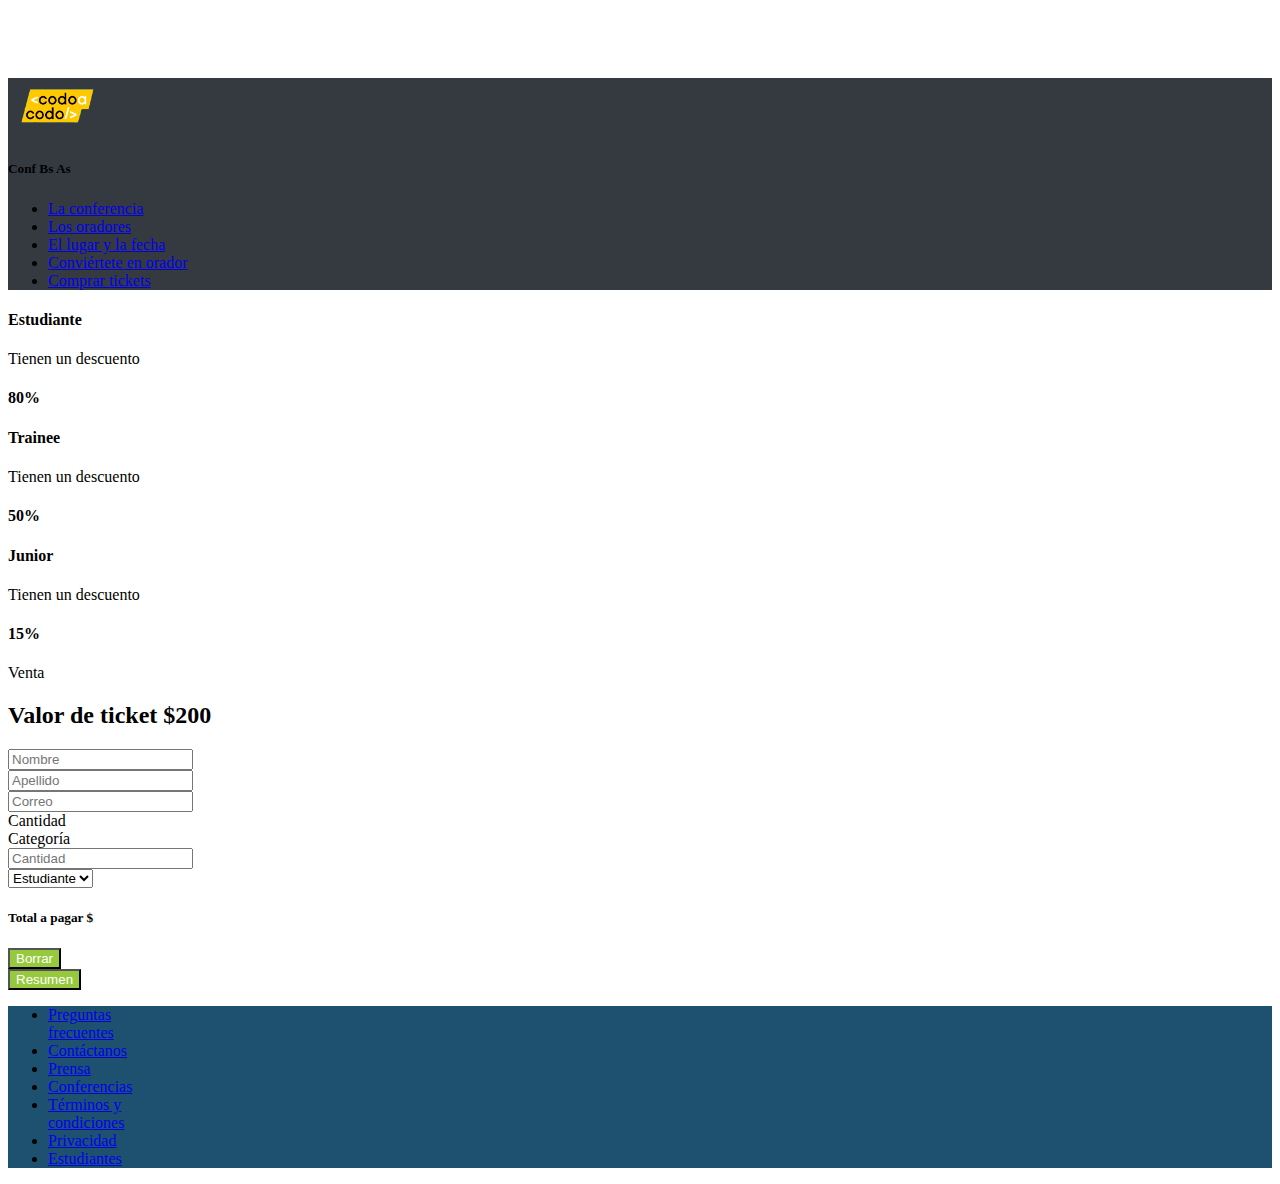
<file: comprar.html>
<!DOCTYPE html>
<html lang="es">

<head>
  <meta charset="UTF-8" />
  <meta http-equiv="X-UA-Compatible" content="IE=edge" />
  <meta name="viewport" content="width=device-width, initial-scale=1.0" />
  <title>Conf Bs As</title>
  <link href="https://cdn.jsdelivr.net/npm/bootstrap@5.1.3/dist/css/bootstrap.min.css" rel="stylesheet"
    integrity="sha384-1BmE4kWBq78iYhFldvKuhfTAU6auU8tT94WrHftjDbrCEXSU1oBoqyl2QvZ6jIW3" crossorigin="anonymous" />
  <link rel="stylesheet" href="style.css" />
</head>

<body>
  <main>
    <nav class="fixed-top bg-oscuro p-2">
      <div class="container">
        <div class="d-flex justify-content-between">
          <div class="d-flex align-items-center">
            <img src="imagenes_integrador_front/codoacodo.png" width="100" alt="Logo_codo_a_codo" />
            <h5 class="text-white fw-normal">Conf Bs As</h5>
          </div>

          <div class="navbar navbar-expand-lg">
            <ul class="navbar-nav me-auto mb-2 mb-lg-0">
              <li class="nav-item">
                <a class="nav-link active text-white" aria-current="page" href="index.php">La conferencia</a>
              </li>
              <li class="nav-item">
                <a class="nav-link text-white-50" href="#">Los oradores</a>
              </li>
              <li class="nav-item">
                <a class="nav-link text-white-50" href="#">El lugar y la fecha</a>
              </li>
              <li class="nav-item">
                <a class="nav-link text-white-50" href="#">Conviértete en orador</a>
              </li>
              <li class="nav-item">
                <a class="nav-link text-success" href="comprar.html">Comprar tickets</a>
              </li>
            </ul>
          </div>
        </div>
      </div>
    </nav>

  </main>


  <section class="container mt-5">

    <div class="d-flex mb-3 justify-content-center">
      <div class="card p-3 ms-2 me-2 text-center border-primary">
        <h4>Estudiante</h4>
        <p>Tienen un descuento</p>
        <h4>80%</h4>
      </div>
      <div class="card p-3 ms-2 me-2 text-center border-success">
        <h4>Trainee</h4>
        <p>Tienen un descuento</p>
        <h4>50%</h4>
      </div>
      <div class="card p-3 ms-2 me-2 text-center border-warning">
        <h4>Junior</h4>
        <p>Tienen un descuento</p>
        <h4>15%</h4>
      </div>
    </div>

    <p class="text-uppercase text-center mb-0">Venta</p>
    <h2 class="text-uppercase text-center mb-3">Valor de ticket $200</h2>


    <div class="row mb-3">
      <div class="col-2"></div>
      <div class="col-4"><input class="form-control" type="text" placeholder="Nombre"></div>
      <div class="col-4"><input class="form-control" type="text" placeholder="Apellido"></div>
      <div class="col-2"></div>
    </div>

    <div class="row mb-3">
      <div class="col-2"></div>
      <div class="col-8"><input type="email" class="form-control" id="exampleFormControlInput1" placeholder="Correo">
      </div>
      <div class="col-2"></div>
    </div>

    <div class="row mb-2">
      <div class="col-2"></div>
      <div class="col-4 ms-2">Cantidad</div>
      <div class="col-4">Categoría</div>
      <div class="col-2"></div>
    </div>

    <div class="row mb-3">
      <div class="col-2"></div>
      <div class="col-4"><input class="form-control" type="text" placeholder="Cantidad" id="cantidad_tickets"></div>
      <div class="col-4">
        <select id="categoria" class="form-select">
          <option value="estudiante">Estudiante</option>
          <option value="trainee">Trainee</option>
          <option value="junior">Junior</option>
        </select>
      </div>
      <div class="col-2"></div>
    </div>


    <div class="row mb-3">
      <div class="col-2"></div>
      <div class="col-8">
        <div class="alert alert-primary pb-2 d-flex" role="alert">
          <h5>Total a pagar $</h5>
          <h5 id="total"></h5>
        </div>
      </div>
      <div class="col-2"></div>
    </div>


    <div class="row mb-3">
      <div class="col-2"></div>
      <div class="col-4 d-grid"><button class="btn boton_enviar" onclick='borrar()'>Borrar</button></div>
      <div class="col-4 d-grid"><button class="btn boton_enviar" onclick='total()'>Resumen</button></div>
      <div class="col-2"></div>
    </div>

  </section>


  <footer class="footer mt-3">
    <nav class="navbar navbar-expand-lg navbar-dark container">
      <div class="container-fluid d-flex justify-content-between pt-2 pb-2">
        <ul class="navbar-nav w-100 d-flex justify-content-around align-items-center text-center">
          <li class="nav-item">
            <a class="nav-link text-white" href="#">Preguntas<br />frecuentes</a>
          </li>
          <li class="nav-item">
            <a class="nav-link text-white" href="#">Contáctanos</a>
          </li>
          <li class="nav-item">
            <a class="nav-link text-white" href="#">Prensa</a>
          </li>
          <li class="nav-item">
            <a class="nav-link text-white" href="#">Conferencias</a>
          </li>
          <li class="nav-item">
            <a href="#" class="nav-link text-white">Términos y<br />
              condiciones</a>
          </li>
          <li class="nav-item">
            <a href="#" class="nav-link text-white">Privacidad</a>
          </li>
          <li class="nav-item">
            <a href="#" class="nav-link text-white">Estudiantes</a>
          </li>
        </ul>
      </div>
    </nav>
  </footer>

  <script src="https://cdn.jsdelivr.net/npm/bootstrap@5.1.3/dist/js/bootstrap.bundle.min.js"
    integrity="sha384-ka7Sk0Gln4gmtz2MlQnikT1wXgYsOg+OMhuP+IlRH9sENBO0LRn5q+8nbTov4+1p"
    crossorigin="anonymous"></script>
  <script src="script.js"></script>
</body>

</html>
</file>
<file: style.css>
:root {
    --oscuro: #353a40;
    --boton_comprar: #29a744;
    --boton_enviar: #96c93e;
    --footer: #1e5170;

}


body { padding-top: 70px; }

.bg-oscuro {
    background-color: var(--oscuro);
}

.imagen_portada {
    background-image: linear-gradient(rgba(0, 0, 0, 0.5), rgba(0, 0, 0, 0.5)), url("imagenes_integrador_front/ba1.jpg");
    height: 600px;
    background-size: cover;
    background-repeat: no-repeat;
    background-position: center bottom;

    box-shadow: 0px 5px 15px 0px rgba(112, 112, 112, 0.51);
    padding: 100px;
}

.boton_comprar {
    background-color: var(--boton_comprar);
}

.parrafo_descripcion, .formulario_help {
    font-size: 13px;
}

.boton_enviar {
    background-color: var(--boton_enviar);
    color: #FFF;
}

.footer {
    background-color: var(--footer);
}
</file>
